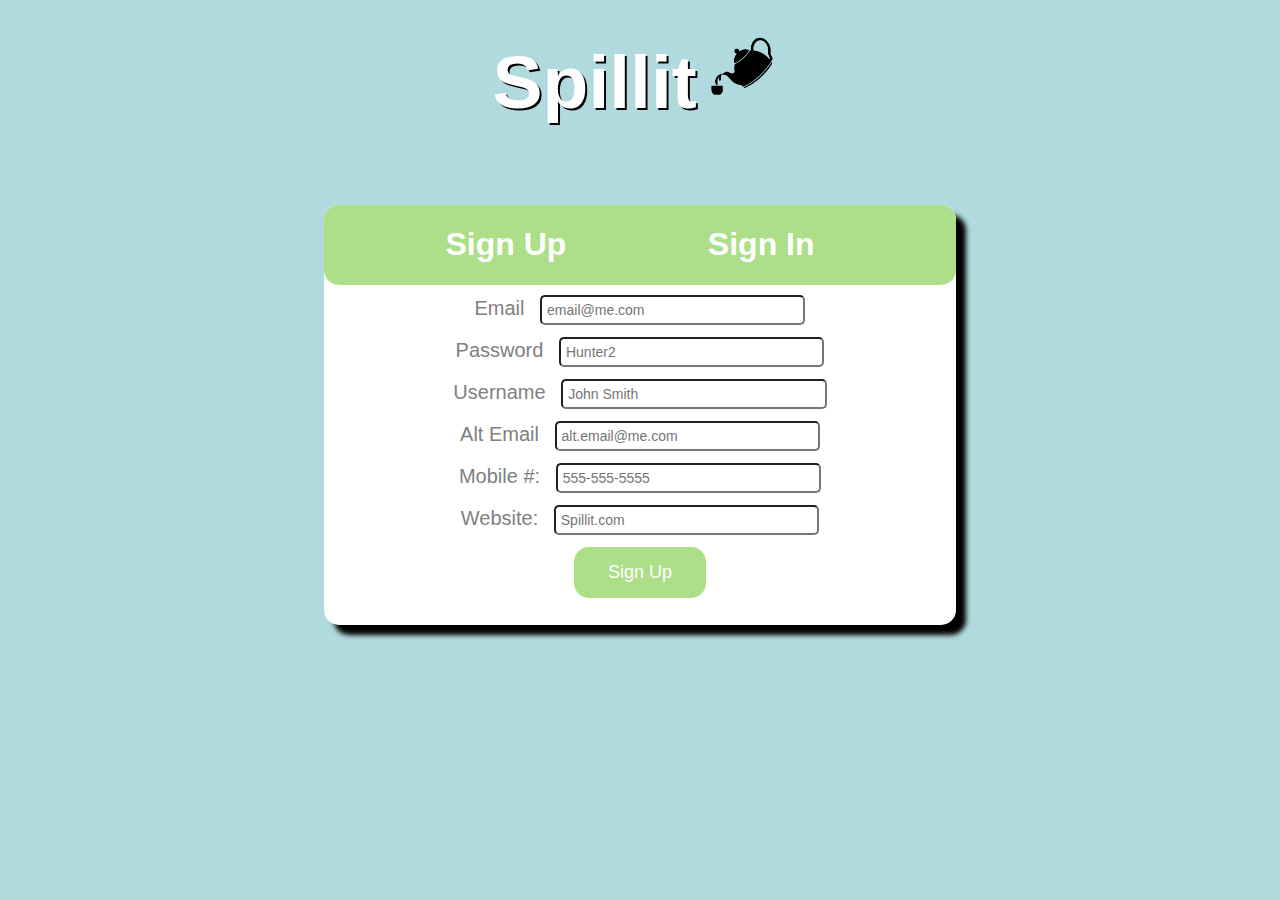
<file: index.html>
<!DOCTYPE html>
<html lang="en">
    <head>
        <meta charset="UTF-8" />
        <link rel="stylesheet" href="./css/landingPage.css" />
        <title>Spillit | Landing</title>
    </head>

    <body>
      <div class="siteName">Spillit<img src="img/tea-icon.png"></div>
        <div class="container">
          <div class="row">
            <div class="column">
              <h1 class="signup-text">Sign Up</h1>
            </div>
            <div class="column">
              <h1 class="login-text">Sign In</h1>
            </div>
          </div>
            <form onSubmit="postData(event)" class="form-wrapper" id="signup" novalidate>
                <div class="form-section">
                    <label for="email">Email</label>
                    <input
                        placeholder="email@me.com"
                        type="email"
                        name="email"
                        id="email"
                        required
                    />
                </div>
                <div class="form-section">
                    <label for="password">Password</label>
                    <input
                        placeholder="Hunter2"
                        type="password"
                        name="password"
                        id="password"
                        maxlength="12"
                        required
                    />
                </div>
                <div class="form-section" id="user-form">
                    <label for="username">Username</label>
                    <input
                        placeholder="John Smith"
                        type="text"
                        name="username"
                        id="username"
                        required
                    />
                </div>
                <div class="form-section" id="altEmail-form">
                    <label for="email">Alt Email</label>
                    <input
                        placeholder="alt.email@me.com"
                        type="email"
                        name="email"
                        id="alt-email"
                        required
                    />
                </div>
                <div class="form-section" id="mobile-form">
                    <label for="mobile">Mobile #:</label>
                    <input placeholder="555-555-5555" type="mobile" name="mobile" id="mobile" />
                </div>
                <div class="form-section" id="url-form">
                    <label for="url">Website:</label>
                    <input placeholder="Spillit.com" type="url" name="url" id="url" />
                </div>
                <button type="submit" class="signup-bttn" id="submit-button">Sign Up</button>
            </form>
    <script src="./js/landingPage.js"></script>
  </body>
</html>
</file>
<file: css/landingPage.css>
* {
  box-sizing: border-box;
  font-family: -apple-system, BlinkMacSystemFont, "Segoe UI", Roboto, Oxygen,
    Ubuntu, Cantarell, "Open Sans", "Helvetica Neue", sans-serif;
}
body {
  background-color: #b1dade;
}

.siteName {
  font-weight: bold;
  text-align: center;
  font-size: 75px;
  color: white;
  text-shadow: 2px 2px black;
}

.container {
  text-align: center;
  background-color: white;
  margin: 0 auto;
  width: 50%;
  height: 420px;
  border-radius: 15px;
  box-shadow: 10px 10px 5px black;
  margin-top: -80px;
}

.row {
  display: flex;
  justify-content: space-evenly;
  margin-top: 10em;
  background-color: #acdf87; /*green*/
  border-radius: 15px;
}
.column {
  padding-right: 20px;
}
.form-section{
  margin: 0 auto;
}
h1 {
  color: white;
}

h1:hover {
  color: #085dad;
  text-decoration: underline;
}
.form-wrapper {
  border-radius: 15px;
  width: 70%;
  margin-left: auto;
  margin-right: auto;
  margin-top: 10px;
}
.form-section {
  color: gray;
  font-size: 20px;
}
label {
  padding-right: 10px;
}
input {
  margin-bottom: 12px;
  height: 30px;
  font-size: 14px;
  width: 60%;
  border-radius: 5px;
  padding-left: 5px;
  text-align: left;
}

.signin-bttn {
  color: green;
  border: none;
  border-radius: 15px;
  background-color: #acdf87; /*green*/
  color: white;
  font-size: 18px;
  padding: 15px;
  width: 30%;
  margin-top: 40px;
}

.signup-bttn {
  border: none;
  border-radius: 15px;
  background-color: #acdf87; /*green*/
  color: white;
  font-size: 18px;
  padding: 15px;
  width: 30%;
}

.signup-bttn:hover,
.signin-bttn:hover {
  background-color: #085dad; /*dark blue*/
  transition-duration: 0.3s;
}
img {
  /* position: fixed;
  bottom: 0;
  right: 0; */
  padding-top: 20px;
  height: 100px;
}
</file>
